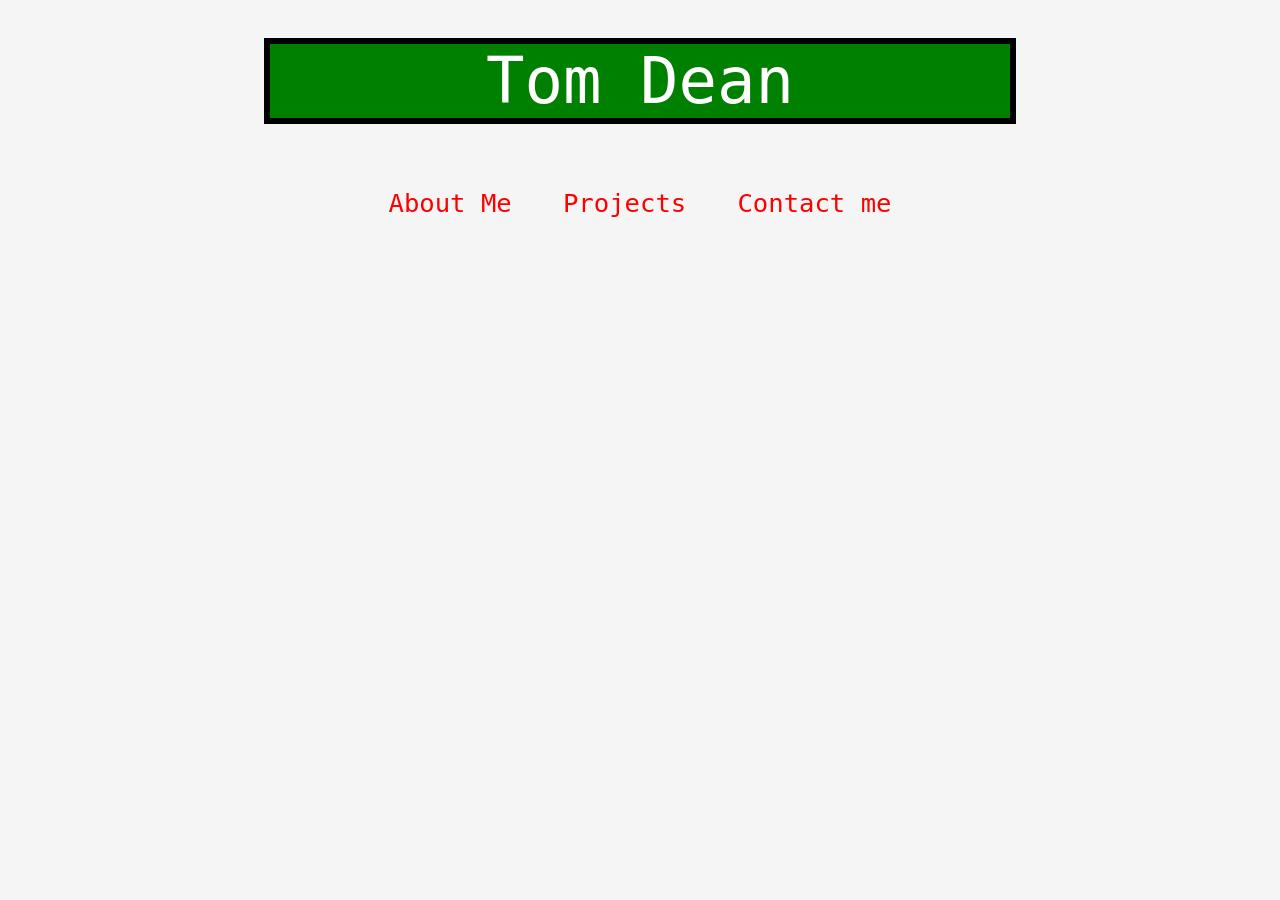
<file: public/index.html>
<!DOCTYPE html>
<html lang="en">
<head>
    <link rel="stylesheet" href="styles.css">
    <meta charset="UTF-8">
    <meta name="viewport" content="width=device-width, initial-scale=1.0">
    <title>Document</title>
</head>
<body>
    <div class="header">
        <a href="index.html">Tom Dean</a>
    </div>
    <div class="contents">
        <div class="content-links">
        <a href="./about.html"> About Me </a>
        </div>

        <div class="content-links">
        <a href="./projects.html"> Projects </a>
        </div>

        <div class="content-links">
        <a href="./contact.html"> Contact me </a>
        </div>  
    </div>
</body>
</html>
</file>
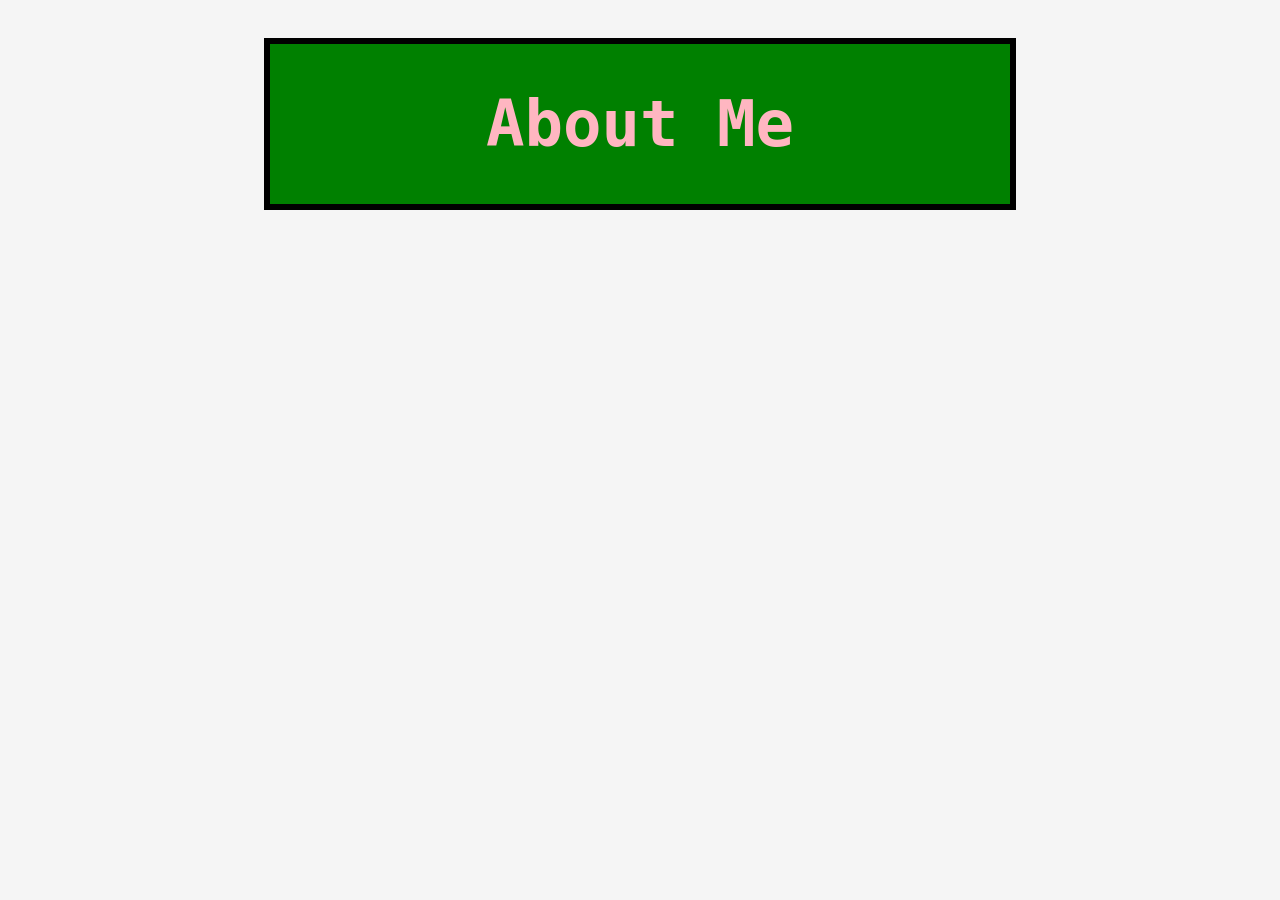
<file: public/about.html>
<!DOCTYPE html>
<html lang="en">
<head>
    <link rel="stylesheet" href="styles.css">
    <meta charset="UTF-8">
    <meta name="viewport" content="width=device-width, initial-scale=1.0">
    <title>Document</title>
</head>
<body>
    <div class="header">
        <h1>About Me</h1>
    </div>
</body>
</html>
</file>
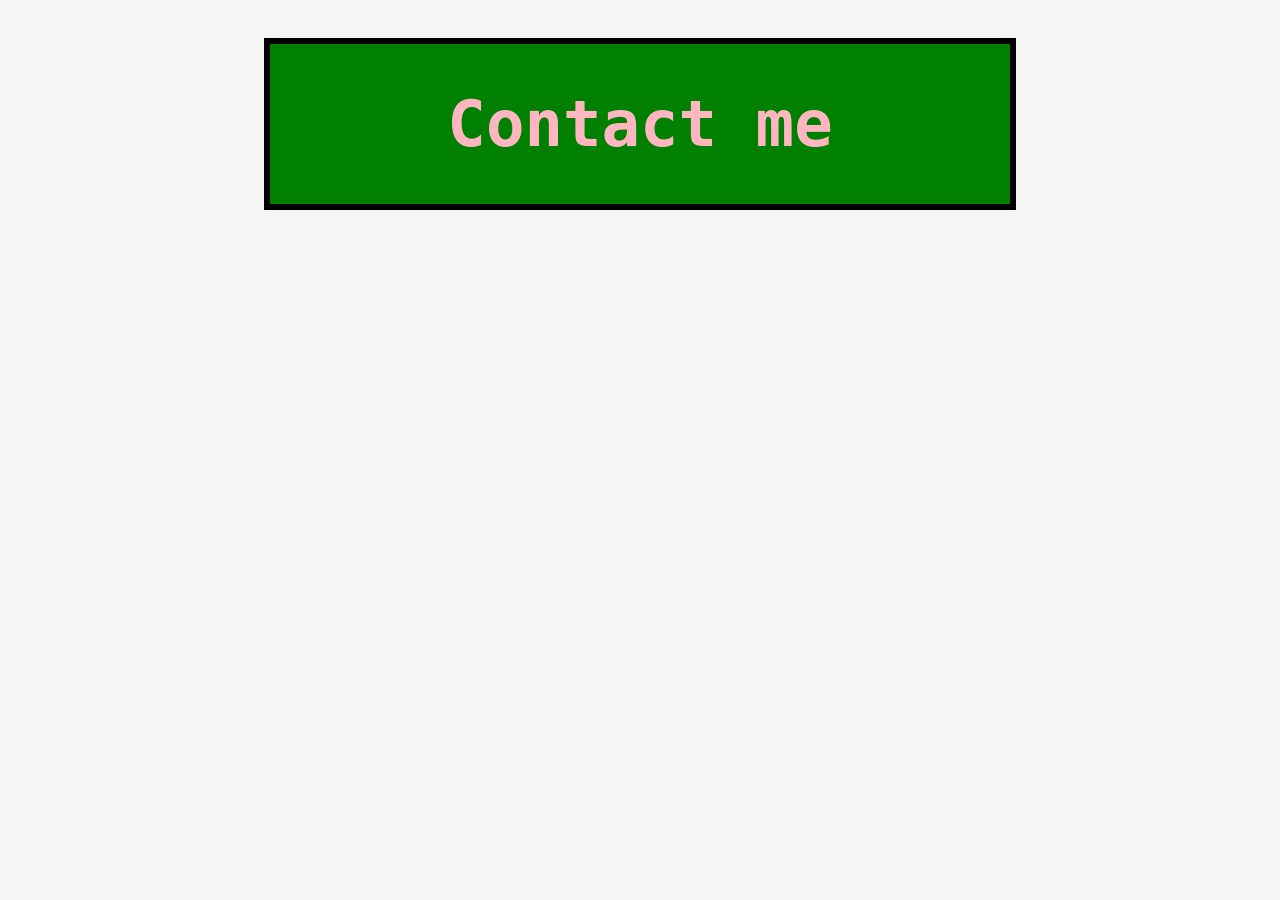
<file: public/contact.html>
<!DOCTYPE html>
<html lang="en">
<head>
    <link rel="stylesheet" href="styles.css">
    <meta charset="UTF-8">
    <meta name="viewport" content="width=device-width, initial-scale=1.0">
    <title>Document</title>
</head>
<body>
    <div class="header">
        <h1>Contact me</h1>
    </div>
</body>
</html>
</file>
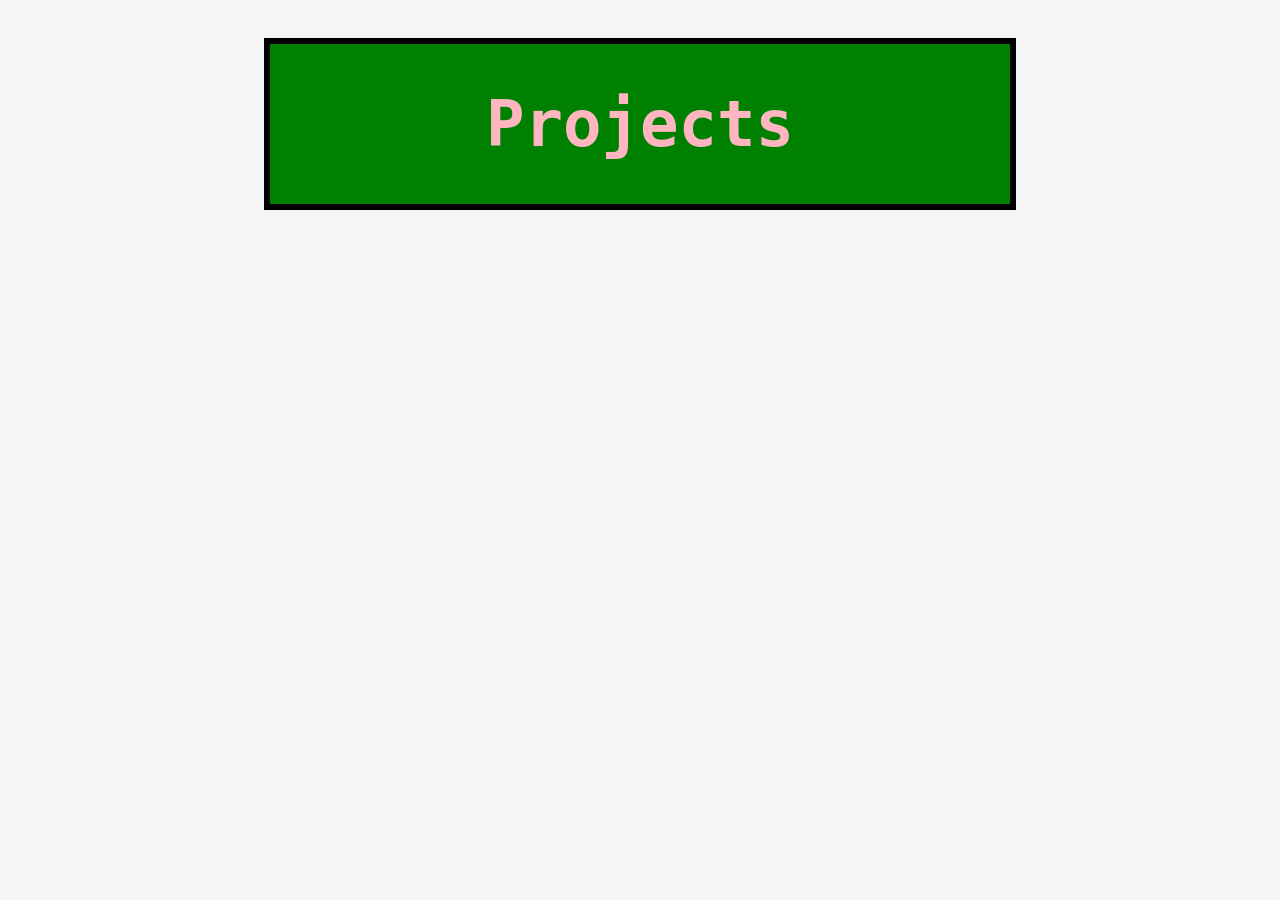
<file: public/projects.html>
<!DOCTYPE html>
<html lang="en">
<head>
    <link rel="stylesheet" href="styles.css">
    <meta charset="UTF-8">
    <meta name="viewport" content="width=device-width, initial-scale=1.0">
    <title>Document</title>
</head>
<body>
    <div class="header">
        <h1>Projects</h1>
    </div>
</body>
</html>
</file>
<file: public/styles.css>
body {
  background-color: whitesmoke;
}



.header {
  background-color: green;
  display: flex;
  justify-content: center;
  border: 0.5vw solid black;
  margin: 3vw 20vw 3vw 20vw;

}
.header a {
  color: white;
  font-family: monospace;
  font-size: 5vw;
  text-decoration: none;
}
.header h1 {
  color: lightpink;
  font-family: monospace;
  font-size: 5vw;
  text-decoration: none;
}


.contents {
  display: flex;
  background-color: whitesmoke;
  flex-direction: row;
  align-items: center;
  justify-content: center;
}

.content-links{
  display: flex;
  font-family: monospace;
  padding: 2vw;
}
.content-links a {
 font-size: 2vw;
  color: red;
  text-decoration: none;
}
.content-links a:hover {
    font-size: 2.5vw;
  color: red;
  text-decoration: wavy underline;
}
</file>
